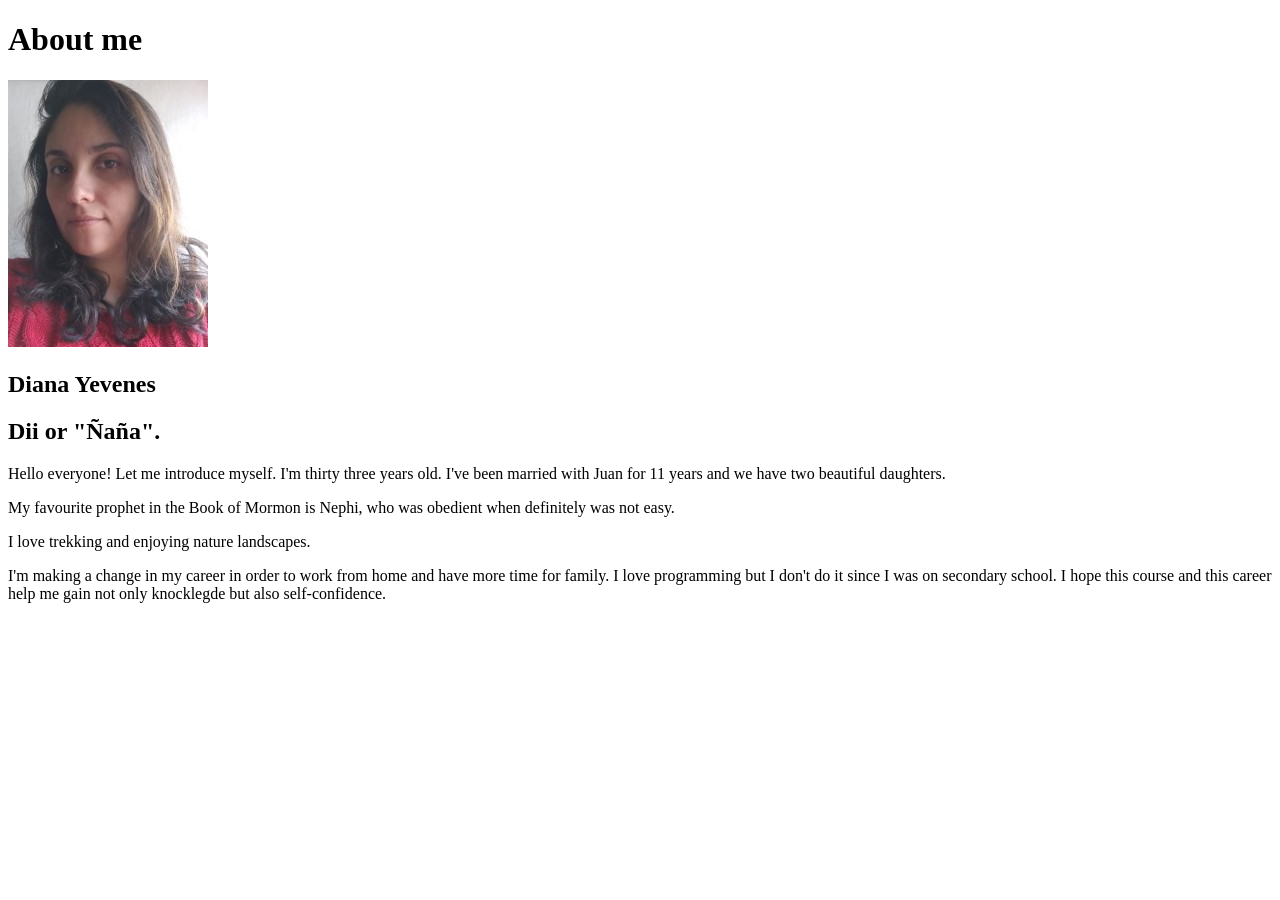
<file: wdd130/aboutme/index.html>
<!DOCTYPE html>
<html lang="en">
<head>
    <meta charset="UTF-8">
    <meta http-equiv="X-UA-Compatible" content="IE=edge">
    <meta name="viewport" content="width=device-width, initial-scale=1.0">
    <tittle></tittle>
</head>
<body>
    <h1> About me</h1>
    <img alt="Image of me" src="images/Foto1.jpg">
    <h2> Diana Yevenes </h2>
    <h2> Dii or "Ñaña".</h2>
    <p> Hello everyone! Let me introduce myself. I'm thirty three years old. I've been married with Juan for 11 years and we have two beautiful daughters.</p>
    <p> My favourite prophet in the Book of Mormon is Nephi, who was obedient when definitely was not easy.
    </p>
    <p> I love trekking and enjoying nature landscapes.</p>
    <p> I'm making a change in my career in order to work from home and have more time for family. I love programming but I don't do it since I was on secondary school. I hope this
        course and this career help me gain not only knocklegde but also self-confidence.</p>



</body>
</file>
